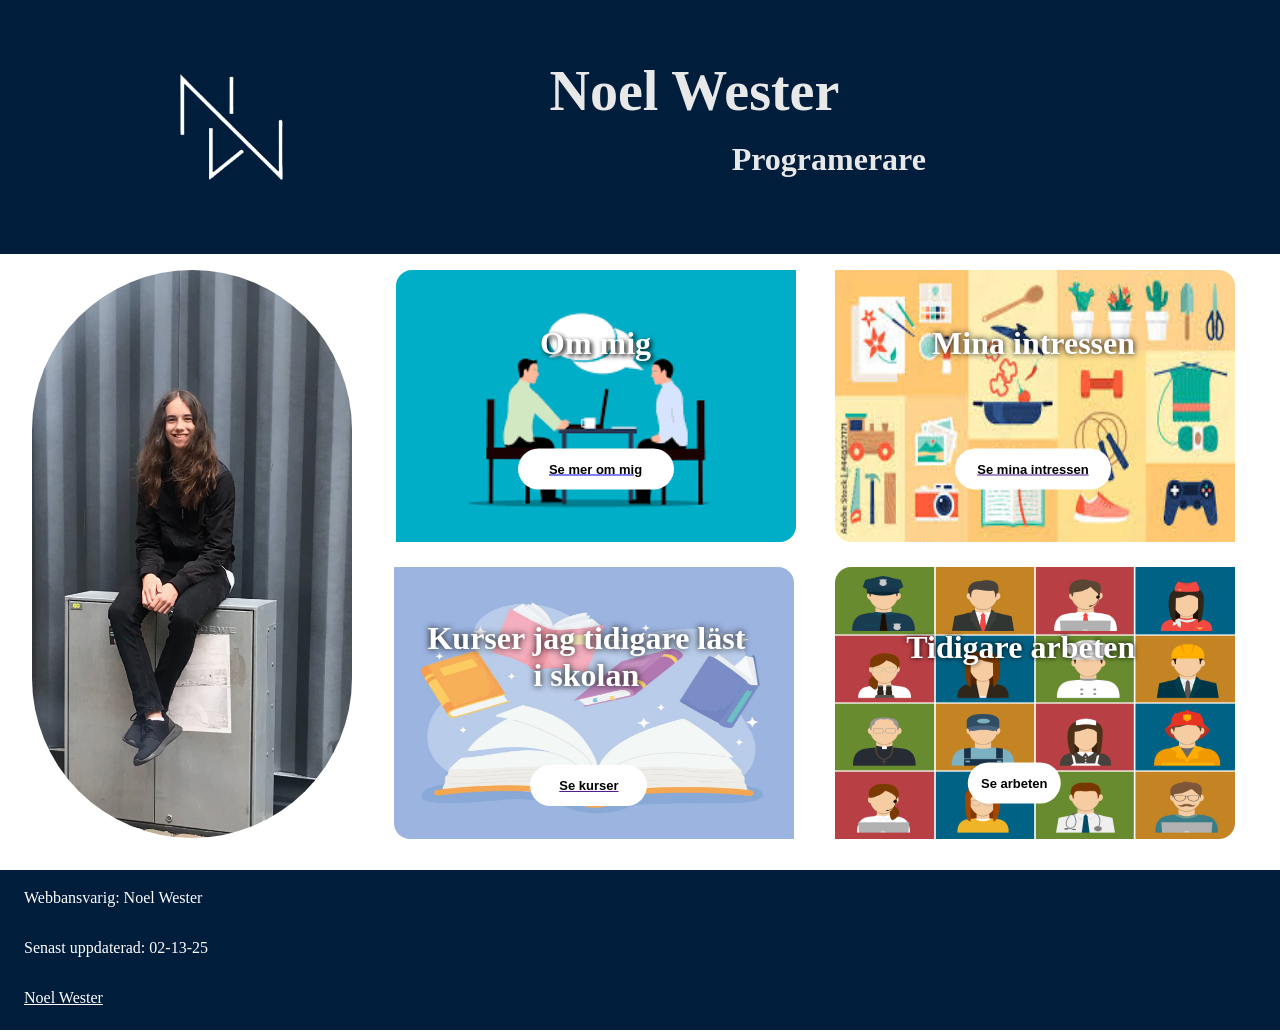
<file: CV/index.html>
<!DOCTYPE html>
<html lang="en">
<head>
    <meta charset="UTF-8">
    <meta name="viewport" content="width=device-width, initial-scale=1.0">
    <link rel="icon" href="Bilder/NW_Initial_Logga2.png">
    <title>
        Noel Westers CV
    </title>
    <link rel="stylesheet" type="text/css" href="style.css">
</head>
<body>
    <header>
        <div>
            <a href="index.html"><img src="Bilder/NW_Initial_Logga2.png" alt="Logga"></a>    
            <h1>Noel Wester</h1>
            <h2>Programerare</h2>
        </div>
    </header>
    <div class="selfie">
        <img src="Bilder/selfie.jpeg" alt="">
    </div>
    <div class="oi">
        <div class="omMig">
            <img src="Bilder/omMig.jpg" alt="Om mig">
            <h1>Om mig</h1>
            <a href="omMig.html">
                <p>Se mer om mig</p>
            </a>
        </div>
        <div class="intressen">
            <img src="Bilder/Hobby.jpg" alt="intressen">
            <h1>Mina intressen</h1>
            <a href="">
                <p>Se mina intressen</p>
            </a>
        </div>
    </div>    
    <div class="ka">
        <div class="kurserSkolan">
            <img src="Bilder/skolböcker2.jpg" alt="Tidigare kurser">
            <h1>Kurser jag tidigare läst i skolan</h1>
            <a href="">
                <p>Se kurser</p>
            </a>
        </div>
        <div class="arbetatMed">
            <img src="Bilder/tidigareArbeten.jpg" alt="tidigare arbeten">
            <h1>Tidigare arbeten</h1>
            <a href="">
                <p>Se arbeten</p>
            </a>
        </div>
    </div>
    <footer>
        <p class="webbansvarig">Webbansvarig: Noel Wester</p>
        <p>Senast uppdaterad: 02-13-25</p>
        <a href="06noewes@skola.boras.se">Noel Wester</a>
    </footer>
</body>
</html>
</file>
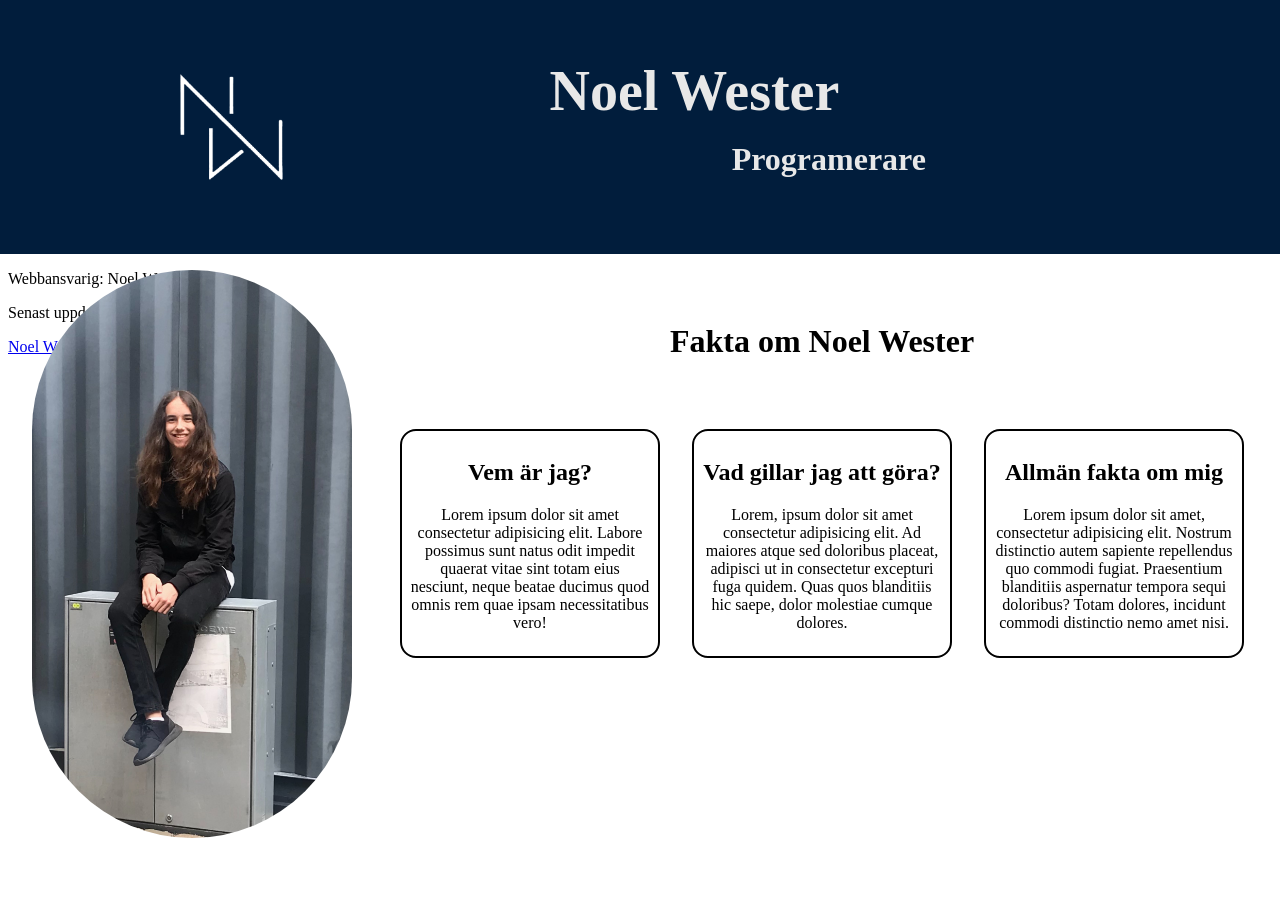
<file: CV/omMig.html>
<!DOCTYPE html>
<html lang="en">
<head>
    <meta charset="UTF-8">
    <meta name="viewport" content="width=device-width, initial-scale=1.0">
    <link rel="stylesheet" href="omMig.css">
    <link rel="icon" href="Bilder/NW_Initial_Logga2.png">
    <title>
        Noel Westers CV
    </title>
</head>
<body>  
    <header>
        <div>
            <a href="index.html"><img src="Bilder/NW_Initial_Logga2.png" alt="Logga"></a>    
            <h1>Noel Wester</h1>
            <h2>Programerare</h2>
        </div>
    </header>
    <div class="selfie">
        <img src="Bilder/selfie.jpeg" alt="">
    </div>
    <h1 id="faktaTitel">Fakta om Noel Wester</h1>
    <div class="fakta">
        <h1>Fakta om Noel Wester</h1>
        <div class="vemArNoel">
            <h2>Vem är jag?</h2>
            <p>Lorem ipsum dolor sit amet consectetur adipisicing elit. Labore possimus sunt natus odit impedit quaerat vitae sint totam eius nesciunt, neque beatae ducimus quod omnis rem quae ipsam necessitatibus vero!</p>
        </div>
        <div class="vadGillarNoelAttGora">
            <h2>Vad gillar jag att göra?</h2>
            <p>Lorem, ipsum dolor sit amet consectetur adipisicing elit. Ad maiores atque sed doloribus placeat, adipisci ut in consectetur excepturi fuga quidem. Quas quos blanditiis hic saepe, dolor molestiae cumque dolores.</p>
        </div>
        <div class="allmanFakta">
            <h2>Allmän fakta om mig</h2>
            <p>Lorem ipsum dolor sit amet, consectetur adipisicing elit. Nostrum distinctio autem sapiente repellendus quo commodi fugiat. Praesentium blanditiis aspernatur tempora sequi doloribus? Totam dolores, incidunt commodi distinctio nemo amet nisi.</p>
        </div>
    </div>
    <footer>
        <p class="webbansvarig">Webbansvarig: Noel Wester</p>
        <p>Senast uppdaterad: 02-13-25</p>
        <a href="06noewes@skola.boras.se">Noel Wester</a>
    </footer>
</body>
</html>
</file>
<file: CV/style.css>
body{
    overflow-x: hidden;
}

header{
    background-color: hsl(212, 97%, 12%);
    color: rgb(232, 232, 232);
    margin-top: -2.5em;
    margin-left: -0.5em;
    margin-right: -0.5em;
    height: 16em;
    text-align: center;
}
header img{
    position: relative;
    top: 4.8em;
    left: 11em;
    height: 6.8em;
    width: auto;
    float: left;
    z-index: 999;
}
header h1{
    position: relative;
    right: 0em;
    top: 1.1em;
    margin-bottom: -0.3em;
    font-size: 3.5em;
}
header h2{
    position: relative;
    margin-top: 3em;
    margin-left: 11.8em;
    font-size: 2em;
}

@media screen and (max-width: 1000px) {
    header img{
        left: 8em;
    }
}
@media screen and (max-width : 800px) {
    header{
        height: 25em;
    }
    header img{
        position: absolute;
        float: none;
        margin-top: 7.7em;
        left: 38.5%;
        height: 8em;
    }
    header h1{
        text-align: center;
        margin-top: -0.8em;
        font-size: 4.5em;
    }
    header h2{
        margin-left: unset;
        text-align: center;
        margin-top: 2.7em;
        font-size: 2.5em;
    }
}

.selfie img{
    max-width: 20em;
    position: absolute;
    border-radius: 100em;
    margin-top: 1em;
    margin-left: 1.5em;
}

.oi {
    display: flex;
    justify-content: center;
    gap: 2em;
    flex-wrap: wrap; 
}
.ka{
    display: flex;
    justify-content: space-evenly;
    margin-top: -7em;
}

.omMig, .intressen {
    width: 45%;
    text-align: center;
}

.kunskaperSkolan, .arbetatMed {
    width: 45%;
    text-align: center;
}

.omMig{
    opacity: 1;
    transform: translateX(0);
    transition: 1s;
}
.omMig h1{
    position: relative;
    top: -7em;
    left: 95%;
    transform: translate(-50%, -50%);
    text-shadow: 2px 2px 5px hsl(0, 0%, 0%);
    color: rgb(255, 255, 255);
}
.omMig a p{
    font-family: sans-serif;
    font-size: small;
    font-weight: bold;
    color: black; 
    background-color: white;
    max-width: 10em;
    border-radius: 100em;
    padding: 1em;
    text-shadow: none;
    position: relative;
    top: -12em;
    left: 95%;
    transform: translate(-50%, -50%);
}
.omMig a p:hover{
    opacity: 80%;
    transition: 0.3s;
}
.omMig img{
    margin-left: 60%;
    border-bottom-right-radius: 1em;
    border-top-left-radius: 1em;
    width: 25em;
    max-height: 17em;
    margin-top: 1em;
}

.intressen{
    opacity: 1;
    transform: translateX(0);
    transition: 1s;
}
.intressen h1{
    position: relative;
    top: -7em;
    left: 11.8em;
    text-shadow: 0px 0px 6px black;
    color: white;
    transform: translate(-50%, -50%);}
.intressen a p{
    font-family: sans-serif;
    font-size: small;
    font-weight: bold;
    color: black; 
    background-color: white;
    border-radius: 100em;
    padding: 1em;
    max-width: 10em;
    text-shadow: none;
    position: relative;
    top: -12em;
    left: 29em;
    transform: translate(-50%, -50%);
}
.intressen a p:hover{
    opacity: 80%;
    transition: 0.3s;
}
.intressen img{
    margin-left: 31.5%;
    border-top-right-radius: 1em;
    border-bottom-left-radius: 1em;
    width: 25em;
    height: 17em;
    margin-top: 1em;
}

.kurserSkolan{
    opacity: 1;
    transform: translateX(0);
    transition: 1s;
}
.kurserSkolan h1{
    position: relative;
    top: -6.5em;
    left: 15em;
    text-shadow: 0px 0px 7px black;
    color: white;
    text-align: center;
    max-width: 10em;
    transform: translate(-50%, -50%);
}
.kurserSkolan a p{
    font-family: sans-serif;
    font-size: small;
    font-weight: bold;
    color: black; 
    background-color: white;
    border-radius: 100em;
    padding: 1em;
    max-width: 7em;
    text-align: center;
    text-shadow: none;
    position: relative;
    top: -15em;
    left: 106%;
}
.kurserSkolan a p:hover{
    opacity: 80%;
    transition: 0.3s;
}
.kurserSkolan img{
    border-top-right-radius: 1em;
    border-bottom-left-radius: 1em;
    width: 25em;
    max-height: 17em;
    margin-left: 72%;
}

.arbetatMed{
    opacity: 1;
    transform: translateX(0);
    transition: 1s;
}
.arbetatMed h1{
    position: relative;
    top: -6.8em;
    left: 13em;
    text-shadow: 0px 0px 5px black;
    color: white;
    transform: translate(-50%, -50%);
}
.arbetatMed a p{
    font-family: sans-serif;
    font-size: small;
    font-weight: bold;
    color: black; 
    background-color: white;
    border-radius: 100em;
    padding: 1em;
    text-shadow: none;
    position: absolute;
    top: 15.6em;
    left: 31.5em;
    transform: translate(-50%, -50%);
}
.arbetatMed a p:hover{
    opacity: 80%;
    transition: 0.3s;
}
.arbetatMed img{
    border-top-left-radius: 1em;
    border-bottom-right-radius: 1em;
    width: 25em;
    height: 17em;
    margin-left: 40.5%;
}
footer{
    background-color: hsl(212, 97%, 12%);
    height: 10em;
    margin-top: -10em;
    margin-bottom: -1em;
    margin-left: -1em;
    margin-right: -1em;
    color: white;
}
footer p{
    margin-left: 2em;
    padding-bottom: 1em;
}
footer a{
    margin-left: 2em;
    color: white;
}
.webbansvarig{
    padding-top: 1.2em;
}
</file>
<file: CV/omMig.css>
body{
    overflow-x: hidden;
}

header{
    background-color: hsl(212, 97%, 12%);
    color: rgb(232, 232, 232);
    margin-top: -2.5em;
    margin-left: -0.5em;
    margin-right: -0.5em;
    height: 16em;
    text-align: center;
}
header img{
    position: relative;
    top: 4.8em;
    left: 11em;
    height: 6.8em;
    width: auto;
    float: left;
    z-index: 999;
}
header h1{
    position: relative;
    right: 0em;
    top: 1.1em;
    margin-bottom: -0.3em;
    font-size: 3.5em;
}
header h2{
    position: relative;
    margin-top: 3em;
    margin-left: 11.8em;
    font-size: 2em;
}

@media screen and (max-width: 1000px) {
    header img{
        left: 8em;
    }
}
@media screen and (max-width : 800px) {
    header{
        height: 25em;
    }
    header img{
        position: absolute;
        float: none;
        margin-top: 7.7em;
        left: 38.5%;
        height: 8em;
    }
    header h1{
        text-align: center;
        margin-top: -0.8em;
        font-size: 4.5em;
    }
    header h2{
        margin-left: unset;
        text-align: center;
        margin-top: 2.7em;
        font-size: 2.5em;
    }
}
#faktaTitel{
    display: none;
}
.selfie img{
    max-width: 20em;
    position: absolute;
    border-radius: 100em;
    margin-top: 1em;
    margin-left: 1.5em;
}
.fakta{
    position: absolute;
    left: 30%;
    text-align: center;
    margin-top: 3em;
}
.vemArNoel{
    max-width: 15em;
    float: left;
    margin: 1em;
    margin-top: 3em;
    border: 2px solid black;
    border-radius: 1em;
    padding: 0.5em;
}
.vadGillarNoelAttGora{
    max-width: 15em;
    float: left;
    margin: 1em;
    margin-top: 3em;
    border: 2px solid black;
    border-radius: 1em;
    padding: 0.5em;
}
.allmanFakta{
    max-width: 15em;
    float: left;
    margin: 1em;
    margin-top: 3em; 
    border: 2px solid black;
    border-radius: 1em;
    padding: 0.5em;
}
@media screen and (max-width: 1268px) {
    .selfie{
        display: none;
    }
    #faktaTitel{
        margin-top: 1em;
        display: block;
        text-align: center;
    }
    .fakta {
        margin-top: -0.2em;
        left: unset;
        display: flex;
        flex-direction: row;
        align-items: center;
        text-align: center;
        width: 100%;
        h1{
            display: none;
        }
    }
    
    .fakta div {
        display: flex;
        justify-content: center;
        gap: 1em;
        flex-wrap: wrap;
        width: 100%;
        max-width: 800px;
    }
    
    
    .vemArNoel, .vadGillarNoelAttGora, .allmanFakta {
        max-height: 11em;
        max-width: 20em;
        min-width: 250px;
        border: 2px solid black;
        border-radius: 1em;
        padding: 1em;
        text-align: center;
        background-color: white;
        h2{
            margin-bottom: -1em;
        }
    }
}
@media screen and (max-width: 950px) {
    .fakta {
        display: flex;
        flex-direction: column;
        align-items: center;
        text-align: center;
        width: 100%;
    }
    
    .fakta div {
        display: flex;
        justify-content: center;
        gap: 1em;
        flex-wrap: wrap;
        width: 100%;
        max-width: 800px;
    }
    
    .vemArNoel, .vadGillarNoelAttGora, .allmanFakta {
        max-width: 20em;
        border: 2px solid black;
        border-radius: 1em;
        padding: 1em;
        text-align: center;
        background-color: white;
    }
}
</file>
